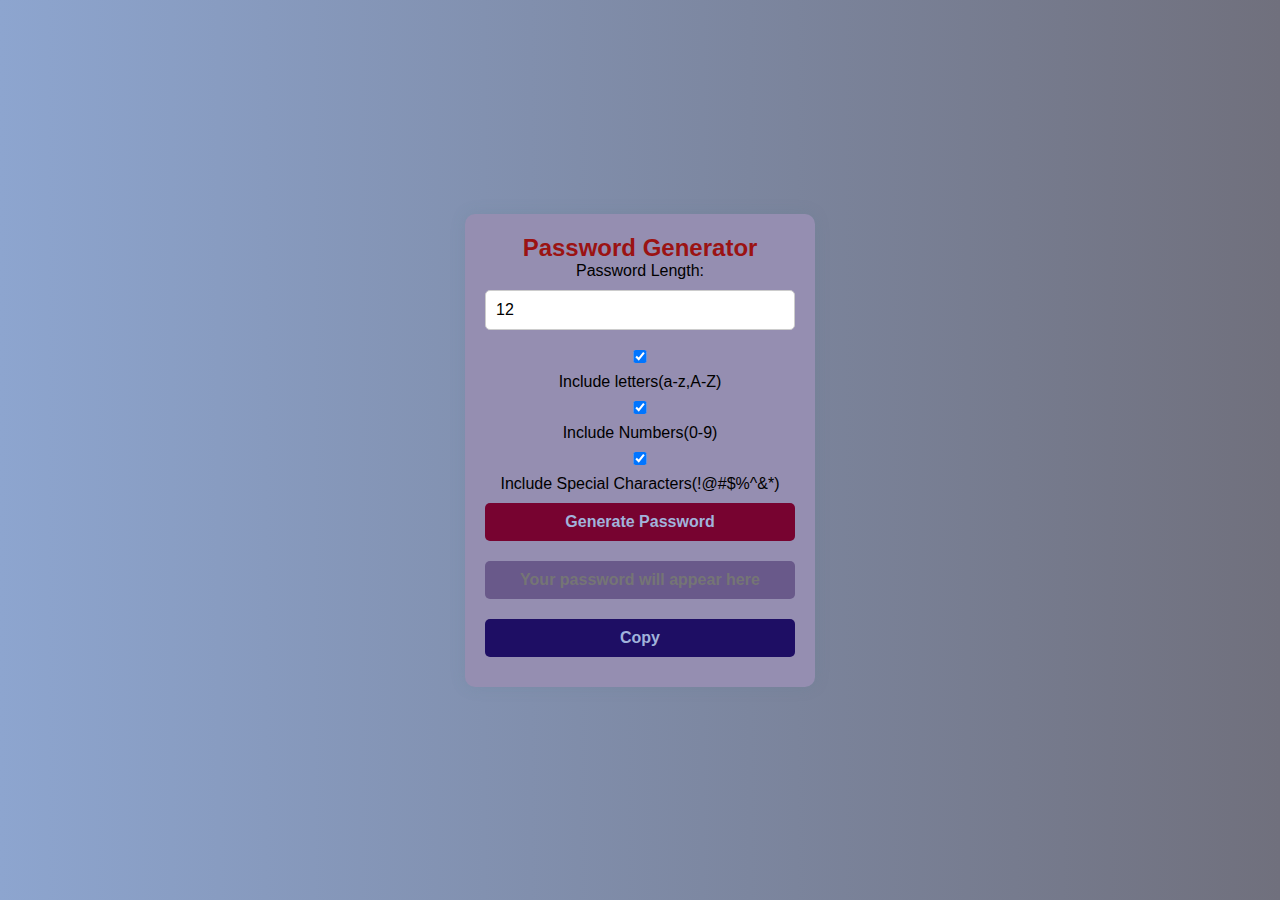
<file: index.html>
<!DOCTYPE html>
<html lang="en">
<head>
    <meta charset="UTF-8">
    <meta name="viewport" content="width=device-width, initial-scale=1.0">
    <title>Password Generator</title>
    <link rel="stylesheet" href="/style.css">
</head>

<body>
    <div class="container">
        <h2>Password Generator</h2>
        <label for="length">Password Length:</label>
        <input type="number" id="length" min="6" max="30" value="12">

        <div>
            <label>
                <input class="one" type="checkbox" id="include letters" value="false" checked>
                Include letters(a-z,A-Z)
            </label>
        </div>
        <div> 
            <label>
                <input type="checkbox"  class="two" id="includeNumbers"checked>
                Include Numbers(0-9)
            </label>
        </div>
        <div>
            <label>
                <input type="checkbox"  class="three" id="IncludeSpecial"checked>
                Include Special Characters(!@#$%^&*)
            </label>
        </div>
        <button class="generate-btn">Generate Password</button>
        <input type="text" id="password" placeholder="Your password will appear here" readonly>
        <button class="copy-btn">Copy</button>
    </div>

    <!-- Make sure this path is correct and points to the correct file -->
    <script src="script.js"></script> 
</body>

</html>
</file>
<file: style.css>
*{
    /* background-color: #007bff; */
    margin: 0;
    padding: 0;
    box-sizing:border-box ;
}
body {
    font-family: Arial, sans-serif;
    display: flex;
    justify-content: center;
    align-items: center;
    height:100vh;
    background: linear-gradient(to right,rgb(141, 165, 207),rgb(112,112,125));
 }
 .container{
     background: rgb(149, 142, 177);
     padding: 20px;
     border-radius: 10px;
     box-shadow:0 0 15px rgba(90, 124, 138, 0.2);
     text-align: center;
     width: 350px;

    }
    h2 {
        color: #9b1313;

    }
    input, button {
        margin: 10px 0;
        padding: 10px;
        font-size: 16px;
        width: 100%;
        border-radius: 5px;
        border: 1px solid #ccc;

    }
button {
    background-color: #770330;
    color:rgb(161, 179, 219);
    border:none;
    cursor: pointer;
    font-weight: bold;
    transition: 0.3s;
}

button:hover {
    background-color: #4773a5;

}
.copy-btn {
    background-color: #1e0e64;
}
.copy-btn:hover {
    background-color: #be3939;
}
input[type="text"] {
    background-color: #69598a;
    text-align: center;
    border:none;
  font-weight: bold;
}
/* #IncludeSpecial{

} */
</file>
